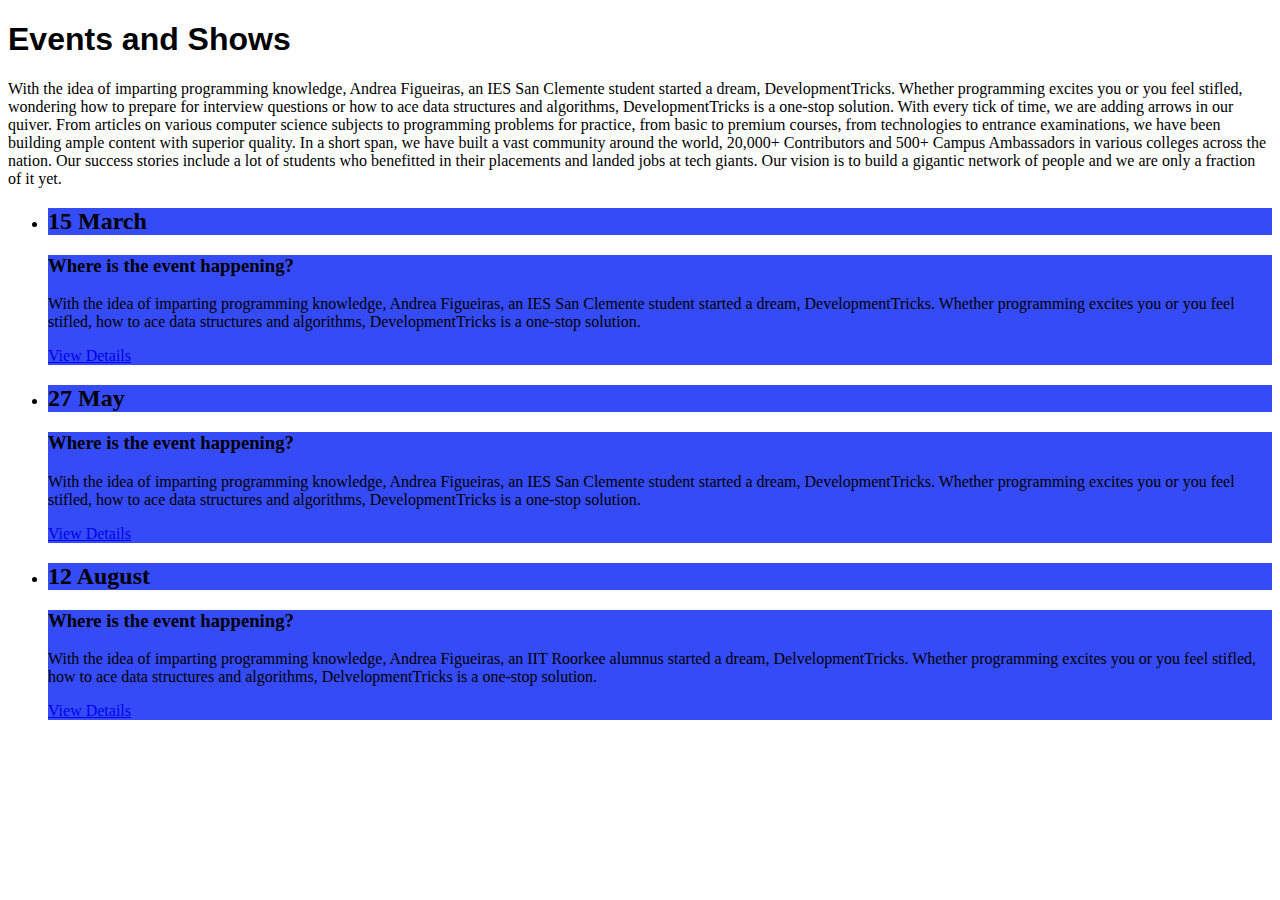
<file: PÁXINA EDITADA/index.html>
<!DOCTYPE html>
<html lang="en">
<head>
    <title>Conferences</title>
    
    <link rel="stylesheet" href="style.css">
</head>

<body>
    <main>
        <article>
            <h1>
                Events and Shows
            </h1>
            <p>
                With the idea of imparting programming
                knowledge, Andrea Figueiras, an IES
                San Clemente student started a dream,
                <span>DevelopmentTricks</span>. Whether programming
                excites you or you feel stifled,
                wondering how to prepare for
                interview questions or
                how to ace data structures and
                algorithms, <span>DevelopmentTricks</span> is a
                one-stop solution. With every
                tick of time, we are adding arrows
                in our quiver. From articles on
                various computer science subjects
                to programming problems for practice,
                from basic to premium courses, from
                technologies to entrance examinations,
                we have been building ample content
                with superior quality. In a short
                span, we have built a vast community
                around the world, 20,000+
                Contributors and 500+ Campus Ambassadors
                in various colleges across the nation.
                Our success stories include a lot of
                students who benefitted in their
                placements and landed jobs at tech
                giants. Our vision is to build a gigantic
                network of people and we are only a
                fraction of it yet.
            </p>
        </article>
        <article>
            <ul>
                <li>
                    <section>
                        <h2>
                            15 March
                        </h2>
                    </section>
                    <section>
                        <h3>
                            Where is the event happening?
                        </h3>
                        <p>
                            With the idea of imparting programming
                            knowledge, Andrea Figueiras, an IES
                            San Clemente student started a dream,
                            DevelopmentTricks. Whether programming
                            excites you or you feel stifled,
                            how to ace data structures and
                            algorithms, DevelopmentTricks is a
                            one-stop solution.
                        </p>
                        <a href="#">View Details</a>
                    </section>
                </li>
                <li>
                    <section>
                        <h2>
                            27 May
                        </h2>
                    </section>
                    <section>
                        <h3>
                            Where is the event happening?
                        </h3>
                        <p>
                            With the idea of imparting programming
                            knowledge, Andrea Figueiras, an IES
                            San Clemente student started a dream,
                            DevelopmentTricks. Whether programming
                            excites you or you feel stifled,
                            how to ace data structures and
                            algorithms, DevelopmentTricks is a
                            one-stop solution.
                        </p>
                        <a href="#">View Details</a>
                    </section>
                </li>
                <li>
                    <section>
                        <h2>
                            12 August
                        </h2>
                    </section>
                    <section>
                        <h3>
                            Where is the event happening?
                        </h3>
                        <p>
                            With the idea of imparting programming
                            knowledge, Andrea Figueiras, an IIT
                            Roorkee alumnus started a dream,
                            DelvelopmentTricks. Whether programming
                            excites you or you feel stifled,
                            how to ace data structures and
                            algorithms, DelvelopmentTricks is a
                            one-stop solution.
                        </p>
                        <a href="#">View Details</a>
                    </section>
                </li>
            </ul>
        </article>
    </main>
</body>

</html>
</file>
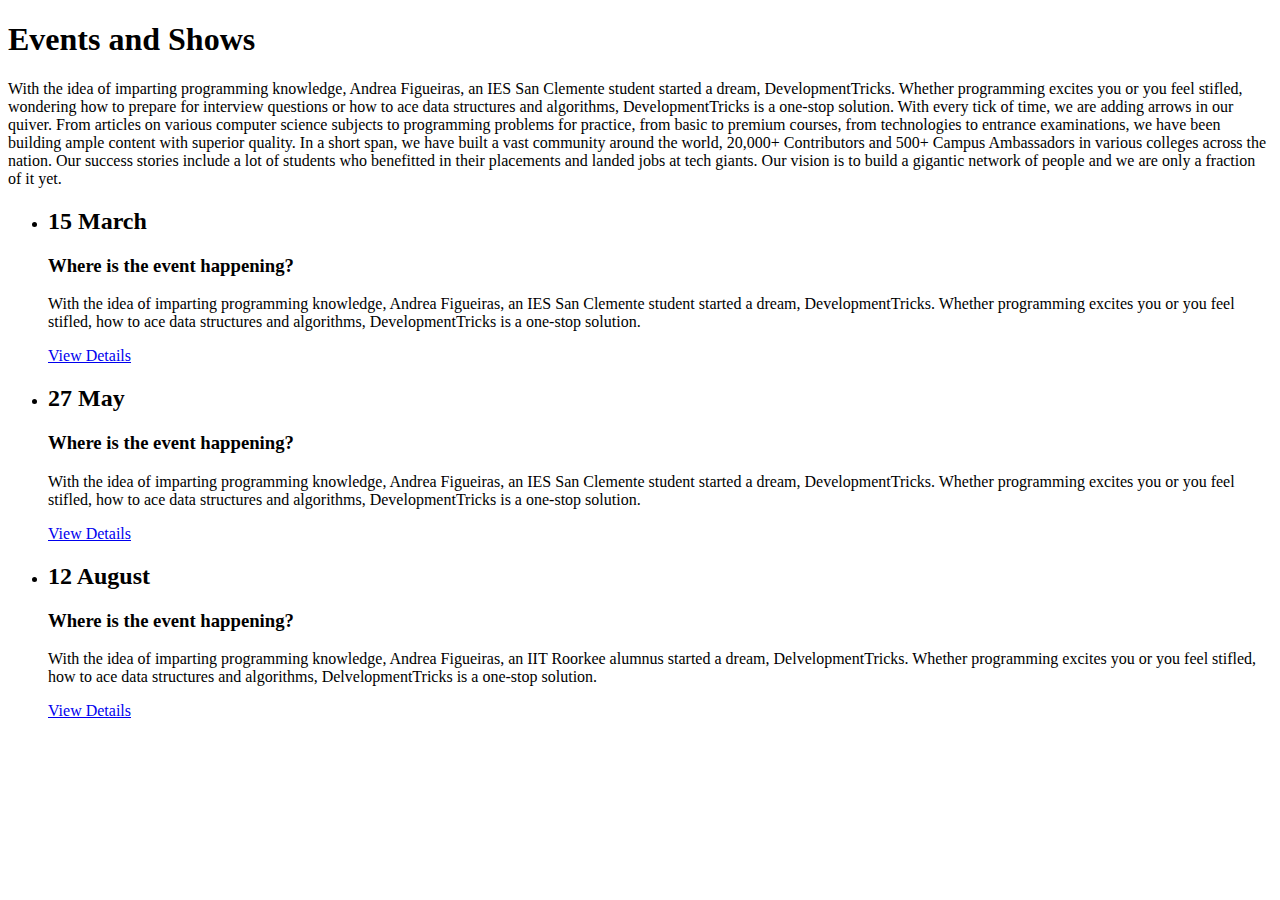
<file: conference-web/Assets/index-base.html>
<!DOCTYPE html>
<html lang="en">
<head>
    <title>Conferences</title>
    <link rel="style" href="style.css">
</head>

<body>
    <main>
        <article>
            <h1>
                Events and Shows
            </h1>
            <p>
                With the idea of imparting programming
                knowledge, Andrea Figueiras, an IES
                San Clemente student started a dream,
                <span>DevelopmentTricks</span>. Whether programming
                excites you or you feel stifled,
                wondering how to prepare for
                interview questions or
                how to ace data structures and
                algorithms, <span>DevelopmentTricks</span> is a
                one-stop solution. With every
                tick of time, we are adding arrows
                in our quiver. From articles on
                various computer science subjects
                to programming problems for practice,
                from basic to premium courses, from
                technologies to entrance examinations,
                we have been building ample content
                with superior quality. In a short
                span, we have built a vast community
                around the world, 20,000+
                Contributors and 500+ Campus Ambassadors
                in various colleges across the nation.
                Our success stories include a lot of
                students who benefitted in their
                placements and landed jobs at tech
                giants. Our vision is to build a gigantic
                network of people and we are only a
                fraction of it yet.
            </p>
        </article>
        <article>
            <ul>
                <li>
                    <section>
                        <h2>
                            15 March
                        </h2>
                    </section>
                    <section>
                        <h3>
                            Where is the event happening?
                        </h3>
                        <p>
                            With the idea of imparting programming
                            knowledge, Andrea Figueiras, an IES
                            San Clemente student started a dream,
                            DevelopmentTricks. Whether programming
                            excites you or you feel stifled,
                            how to ace data structures and
                            algorithms, DevelopmentTricks is a
                            one-stop solution.
                        </p>
                        <a href="#">View Details</a>
                    </section>
                </li>
                <li>
                    <section>
                        <h2>
                            27 May
                        </h2>
                    </section>
                    <section>
                        <h3>
                            Where is the event happening?
                        </h3>
                        <p>
                            With the idea of imparting programming
                            knowledge, Andrea Figueiras, an IES
                            San Clemente student started a dream,
                            DevelopmentTricks. Whether programming
                            excites you or you feel stifled,
                            how to ace data structures and
                            algorithms, DevelopmentTricks is a
                            one-stop solution.
                        </p>
                        <a href="#">View Details</a>
                    </section>
                </li>
                <li>
                    <section>
                        <h2>
                            12 August
                        </h2>
                    </section>
                    <section>
                        <h3>
                            Where is the event happening?
                        </h3>
                        <p>
                            With the idea of imparting programming
                            knowledge, Andrea Figueiras, an IIT
                            Roorkee alumnus started a dream,
                            DelvelopmentTricks. Whether programming
                            excites you or you feel stifled,
                            how to ace data structures and
                            algorithms, DelvelopmentTricks is a
                            one-stop solution.
                        </p>
                        <a href="#">View Details</a>
                    </section>
                </li>
            </ul>
        </article>
    </main>
</body>

</html>
</file>
<file: PÁXINA EDITADA/style.css>
h1{
    font-family: 'Roboto', sans-serif;
}
article{
    padding:10;
 
}
section{
    background-color: #354BF7;
    padding-left: 300;
}
</file>
